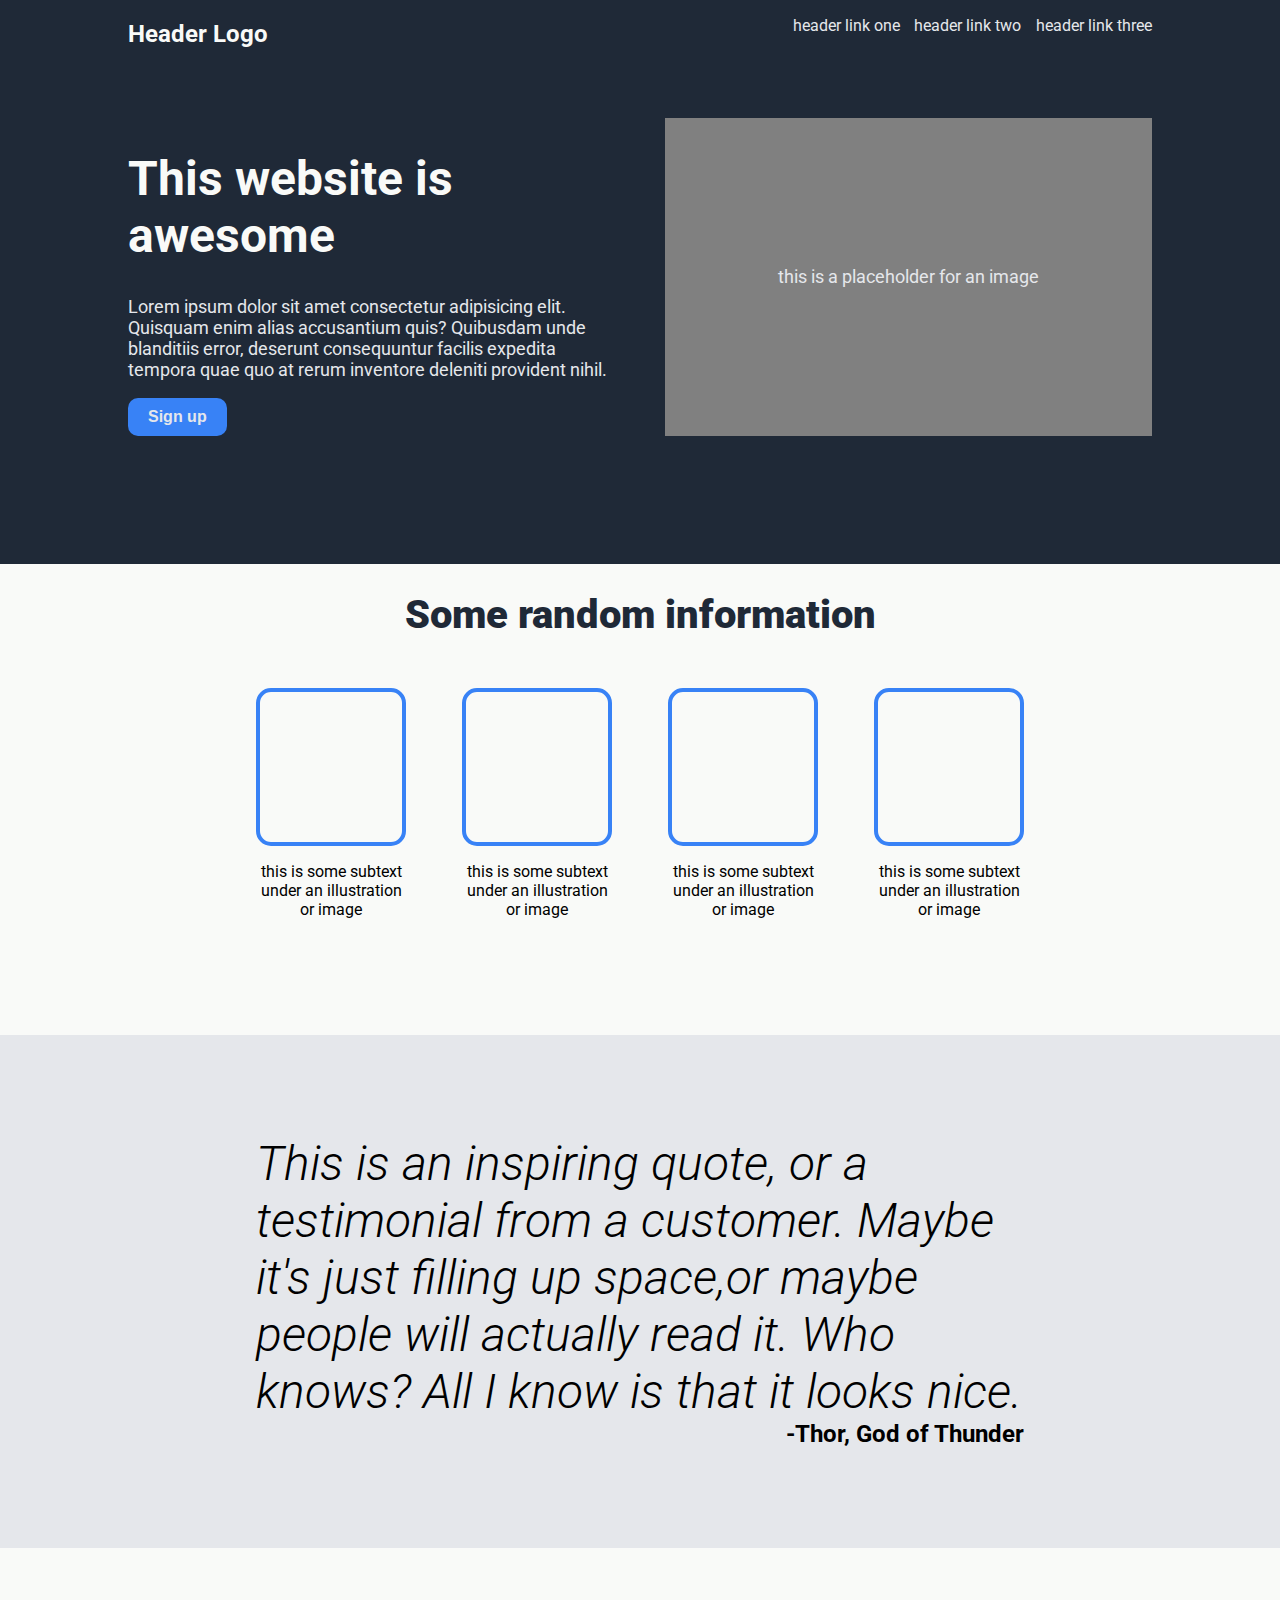
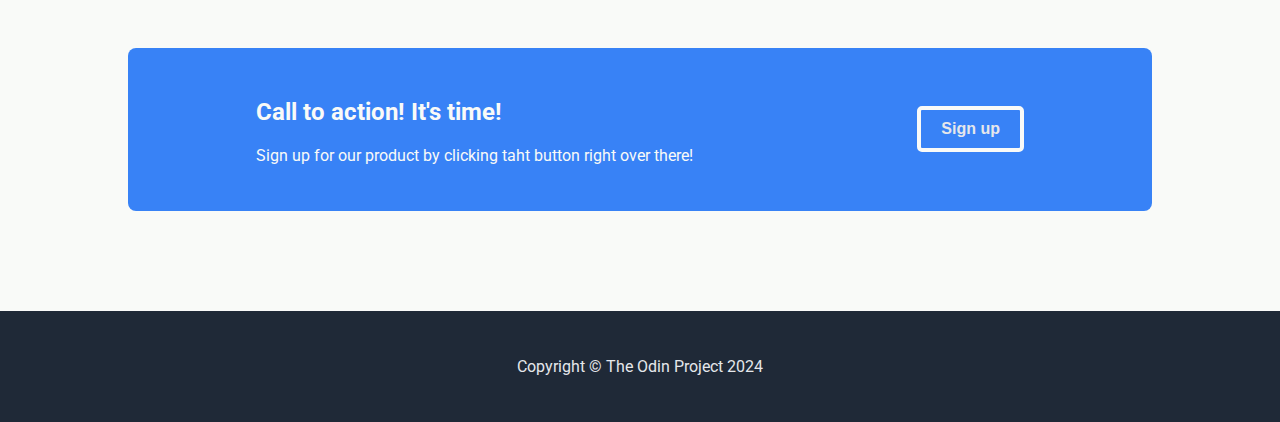
<file: index.html>
<!DOCTYPE html>
<html lang="en">

<head>
    <meta charset="UTF-8">
    <meta name="viewport" content="width=device-width, initial-scale=1.0">
    <title>Odin landing page</title>
    <link rel="stylesheet" href="main.css">
    <link rel="preconnect" href="https://fonts.googleapis.com">
    <link rel="preconnect" href="https://fonts.gstatic.com" crossorigin>
    <link
        href="https://fonts.googleapis.com/css2?family=Jost:wght@400;700&family=Kanit:wght@300;500&family=Mulish:wght@400;700&family=Roboto:ital,wght@0,100;0,300;0,400;0,500;0,700;0,900;1,100;1,300;1,400;1,500;1,700;1,900&display=swap"
        rel="stylesheet">

</head>

<body>
    <header>
        <div class="container">

            <nav>
                <h2 class="logo">Header Logo</h2>
                <ul>
                    <li>header link one</li>
                    <li>header link two</li>
                    <li>header link three</li>
                </ul>
            </nav>
            <div class="hero">
                <div class="left">
                    <h1>This website is awesome</h1>
                    <p>Lorem ipsum dolor sit amet consectetur adipisicing elit. Quisquam enim alias accusantium quis?
                        Quibusdam unde blanditiis error, deserunt consequuntur facilis expedita tempora quae quo at
                        rerum
                        inventore deleniti provident nihil.</p>
                    <button>Sign up</button>
                </div>
                <div class="right">
                    <p>this is a placeholder for an image</p>
                </div>
            </div>
        </div>
    </header>
    <div class="information">
        <h1>Some random information</h1>
        <div id="card-cont">
            <div class="card">
                <div class="card-img"></div>
                <p class="card-text">this is some subtext under an illustration or image
                </p>
            </div>
            <div class="card">
                <div class="card-img"></div>
                <p class="card-text">this is some subtext under an illustration or image
                </p>
            </div>
            <div class="card">
                <div class="card-img"></div>
                <p class="card-text">this is some subtext under an illustration or image
                </p>
            </div>
            <div class="card">
                <div class="card-img"></div>
                <p class="card-text">this is some subtext under an illustration or image
                </p>
            </div>
        </div>

    </div>

    <div class="testimonial">
        <h1>This is an inspiring quote, or a testimonial from a customer. Maybe it's just filling up space,or maybe
            people will actually read it. Who knows? All I know is that it looks nice.</h1>
        <h2>-Thor, God of Thunder</h2>
    </div>
    <div class="cta">
        <div class="cta-text">
            <div class="cta-col-1">
                <h2>Call to action! It's time!</h2>
                <p>Sign up for our product by clicking taht button right over there!</p>
            </div>
            <div class="cta-col-2">
                <button class="b2">Sign up</button>
            </div>
        </div>
    </div>
    <div class="footer">
        <p>Copyright © The Odin Project 2024</p>
    </div>
</body>

</html>
</file>
<file: main.css>
body {
	font-family: "Roboto", sans-serif;
	margin: 0;
	--dark-steel: #1f2937;
	--white-smoke: #f9faf8;
	--light-grey: #e5e7eb;
	--sharp-blue: #3882f6;
}

header {
	display: flex;
	justify-content: center;
	background-color: var(--dark-steel);
	padding-bottom: 10%;
}

.container {
	display: flex;
	flex-wrap: wrap;
	width: 80%;
}
nav {
	width: 100%;
	display: flex;
	margin-bottom: 50px;
}
nav ul {
	display: flex;
	width: 75%;
	justify-content: flex-end;
}
nav ul li {
	margin-left: 2%;
	color: #e5e7eb;
	display: unset;
}

.hero {
	display: flex;
	flex-direction: row;
}

.left,
.right {
	width: 50%;
}

.left {
	margin-right: 50px;
}
.right {
	background-color: grey;
	color: #e5e7eb;
	text-align: center;
	align-content: center;
	justify-content: flex-end;
}

.hero h1 {
	font-size: 48px;
	font-weight: bolder;
	color: #f9faf8;
}

.hero p {
	font-size: 18px;
	color: #e5e7eb;
}

.logo {
	width: 25%;
	justify-content: flex-start;
	font-size: 24px;
	font-weight: bold;
	color: #f9faf8;
}

button {
	background-color: #3882f6;
	color: #e5e7eb;
	font-size: 16px;
	font-weight: bold;
	padding-left: 20px;
	padding-right: 20px;
	padding-top: 10px;
	padding-bottom: 10px;
	border-radius: 10px;
	text-align: center;
	box-shadow: none;
	border: none;
}

.information {
	background-color: #f9faf8;
	display: flex;
	flex-direction: column;
	padding-bottom: 100px;
}

.information > h1 {
	color: #1f2937;
	text-align: center;
	font-size: 40px;
	font-weight: 900;
	margin-bottom: 50px;
}

#card-cont {
	display: flex;
	flex-direction: row;
	width: 60%;
	justify-content: space-between;
	margin: auto;
}

.card {
	width: 150px;
}

.card-img {
	height: 150px;
	border: #3882f6 solid 4px;
	border-radius: 15px;
}

.footer {
	display: flex;
	justify-content: center;
	background-color: #1f2937;
	color: #e5e7eb;
	padding: 30px;
}

.card-text {
	text-align: center;
}

.testimonial {
	padding-top: 100px;
	padding-bottom: 100px;
	background-color: #e5e7eb;
}

.testimonial > h1 {
	width: 60%;
	margin: auto;
	font-size: 48px;
	font-weight: 300;
	font-style: italic;
}

.testimonial > h2 {
	width: 60%;
	margin: auto;
	font-size: 24px;
	font-weight: 700;
	text-align: right;
}

.cta {
	background-color: #f9faf8;
	display: flex;
}

.cta-text {
	display: flex;
	justify-content: space-between;
	flex-direction: row;
	width: 60%;
	background-color: #3882f6;
	color: #f9faf8;
	border-radius: 8px;
	margin: auto;
	margin-top: 100px;
	margin-bottom: 100px;
	padding-top: 30px;
	padding-bottom: 30px;
	padding-left: 10%;
	padding-right: 10%;
}

.cta-col-1 {
	flex-direction: column;
	max-width: 75%;
}

.cta-col-2 {
	display: flex;
	flex-wrap: wrap;
	max-width: 24%;
	align-content: center;
}

.b2 {
	border: #f9faf8 solid 4px;
	height: fit-content;
	border-radius: 5px;
}
</file>
